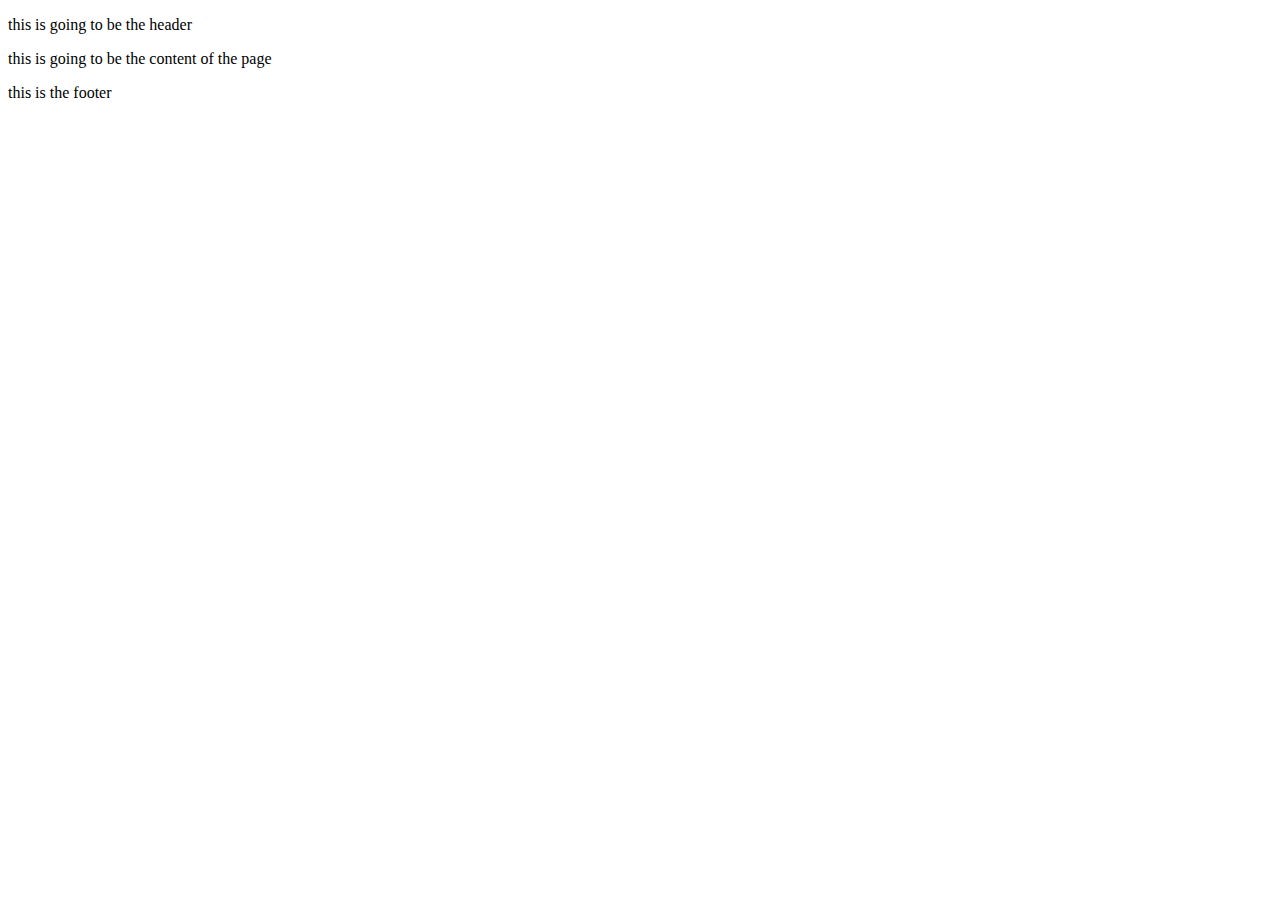
<file: ui/static/html/index.html>
<!DOCTYPE html>
<html lang="en">
<head>
    <meta charset="UTF-8">
    <meta name="viewport" content="width=device-width, initial-scale=1.0">
    <title>Squash Club-Home</title>
</head>
<body>
    <div class="header">
        <p>this is going to be the header</p>
    </div>

    <div class="content">
        <p>
        this is going to be the content of the page
        </p>
    </div>

    <div class="footer">
        <p>this is the footer</p>
    </div>
</body>
</html>
</file>
